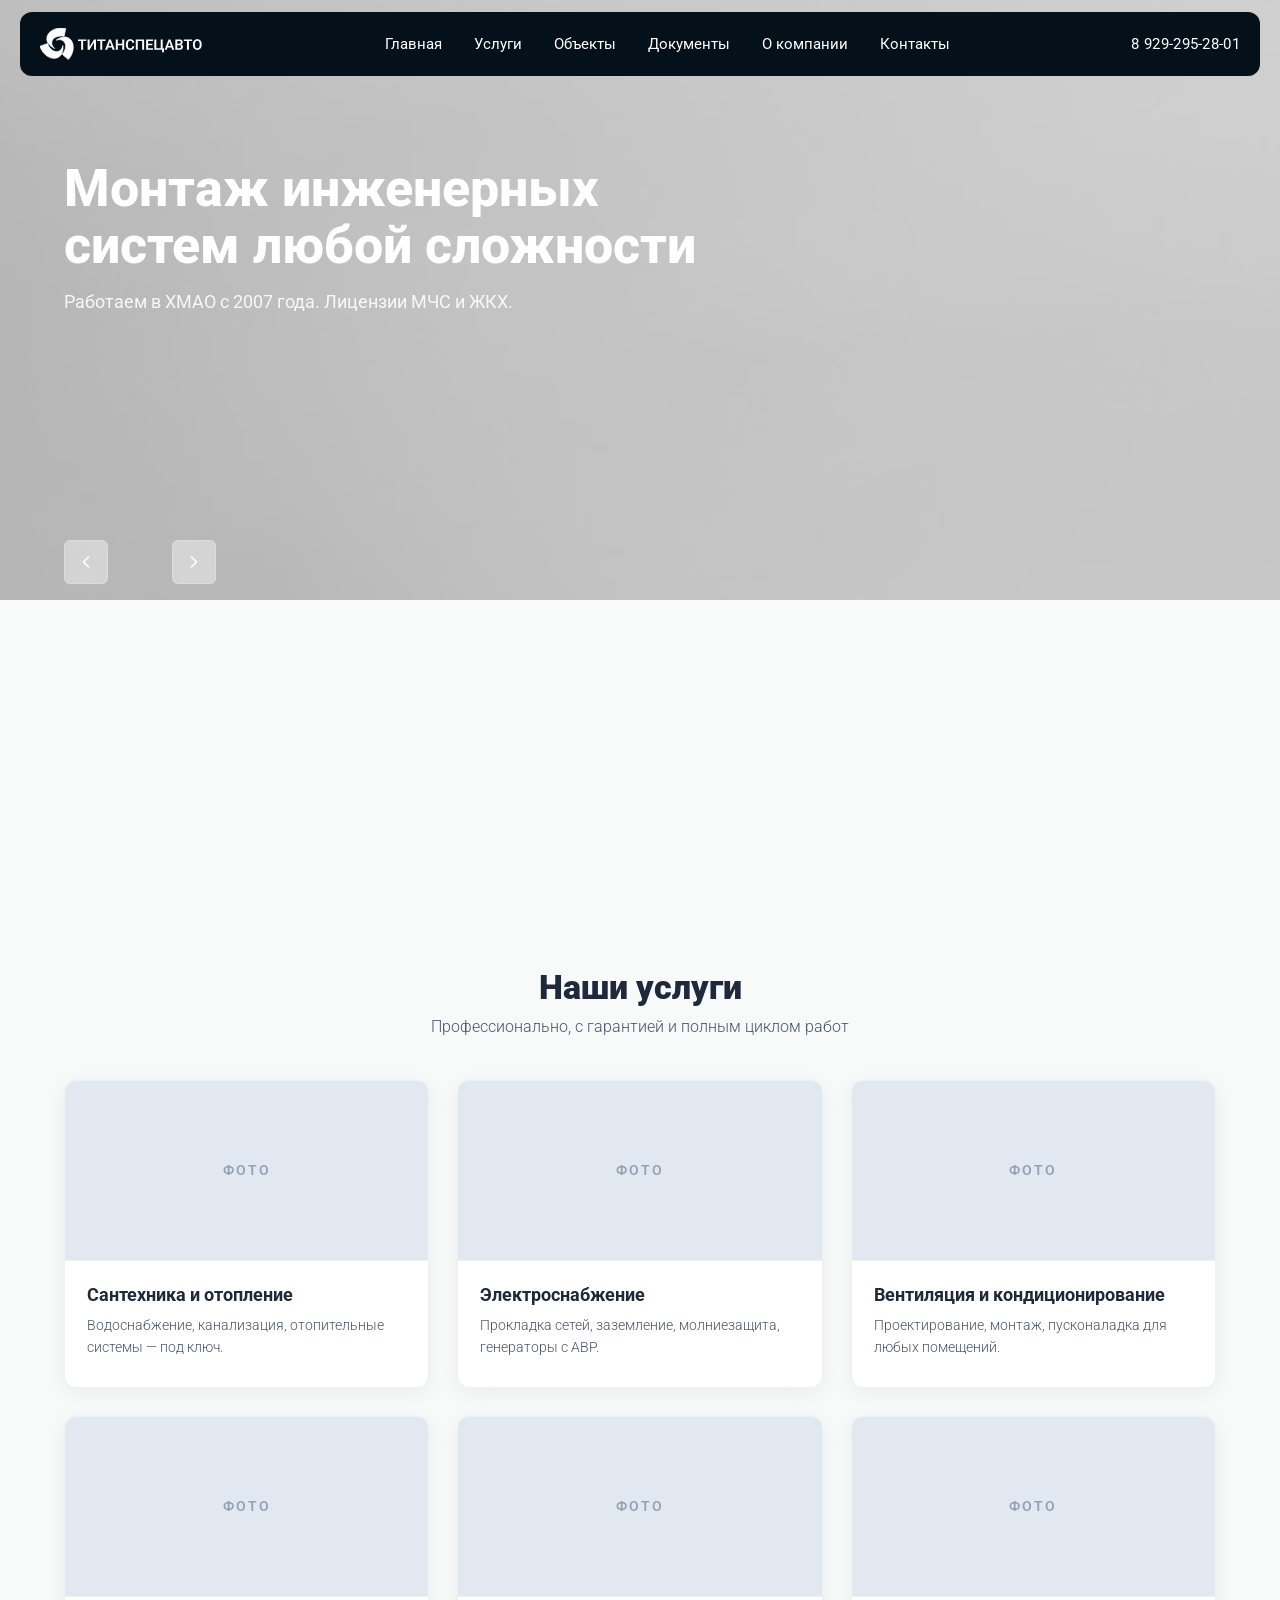
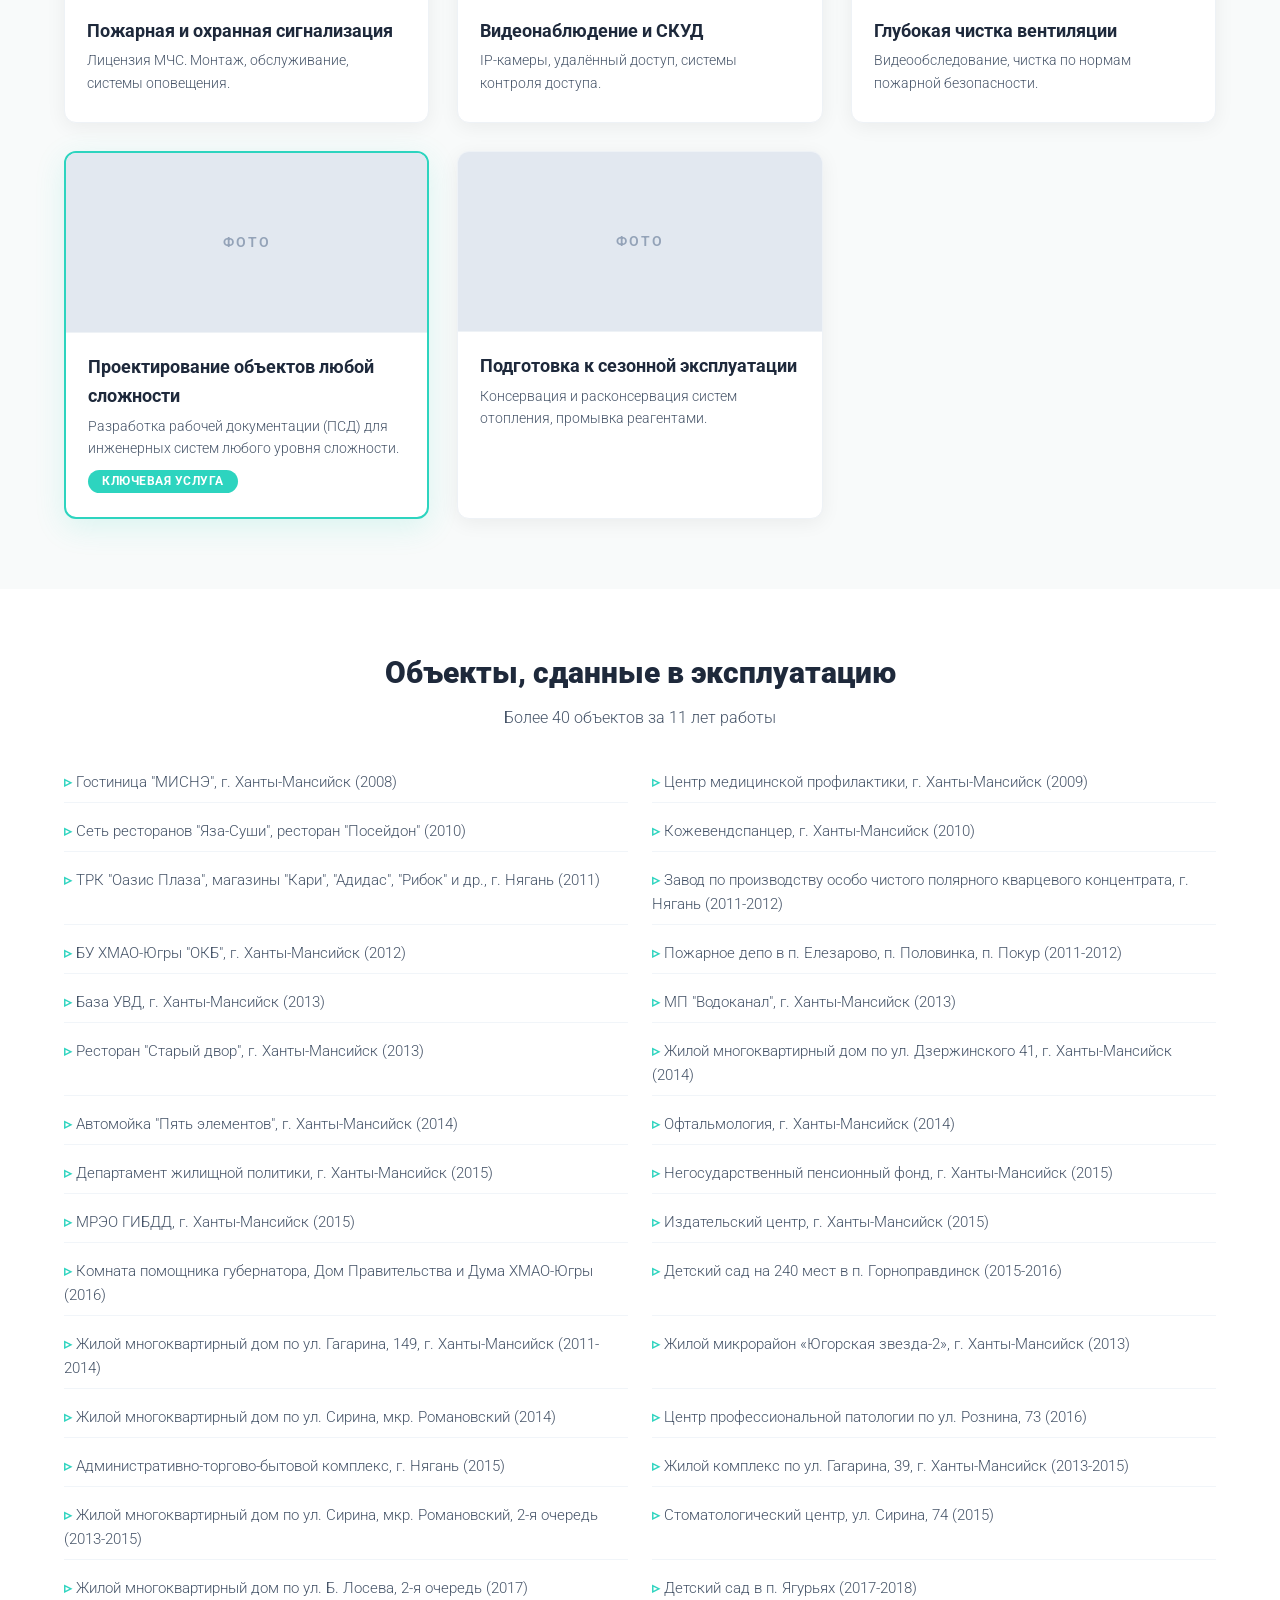
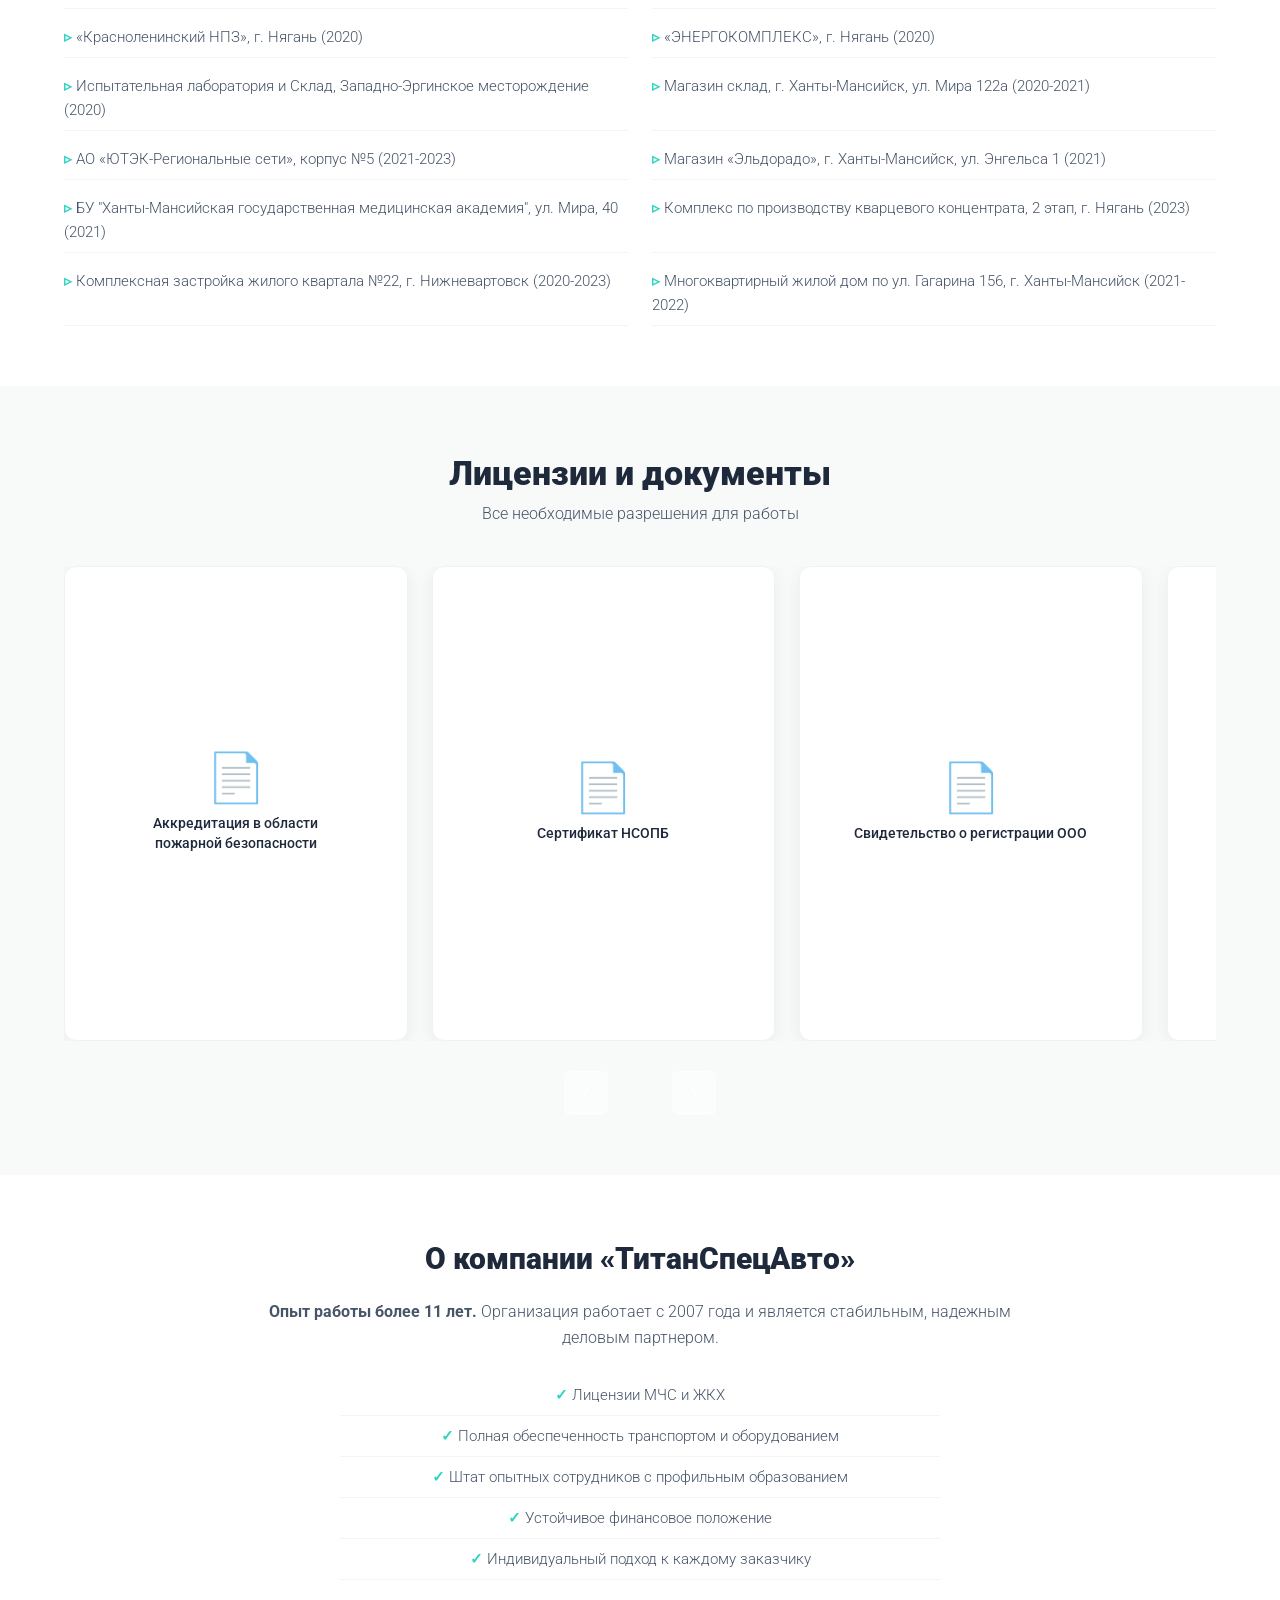
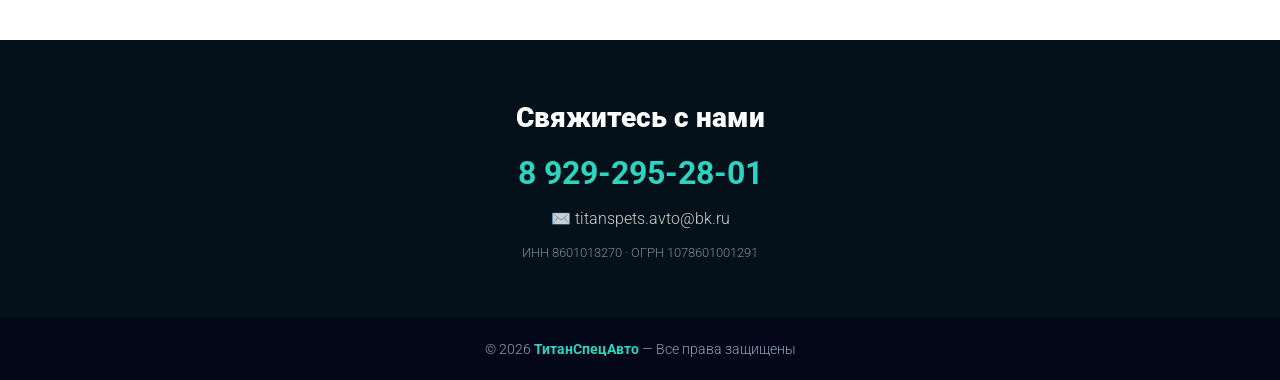
<file: index.html>
<!DOCTYPE html>
<html lang="ru">
<head>
    <meta charset="UTF-8">
    <meta name="viewport" content="width=device-width, initial-scale=1.0">
    <title>ТитанСпецАвто — Инженерные системы</title>
    <link rel="stylesheet" href="css/style.css">
    <link href="https://fonts.googleapis.com/css2?family=Inter:wght@300;400;500;600;700;800&display=swap" rel="stylesheet">
    
    <!-- ===== SWIPER CSS ===== -->
    <link rel="stylesheet" href="https://cdn.jsdelivr.net/npm/swiper@11/swiper-bundle.min.css" />
</head>
<body>

<header class="header">
    <div class="header-container">
        <div class="header-c">
            <div class="header-l">
                <button class="header__menu-toggler js--menu-toggler">
                    <span></span><span></span><span></span>
                </button>
                <a href="#hero" class="header__logo">
                    <img src="images/logo.svg" alt="ТитанСпецАвто" class="header__logo-img">
                </a>
            </div>

            <div class="header-m" id="header-menu">
                <nav class="header__nav">
                    <ul class="header__nav-list">
                        <li class="header__nav-item">
                            <a href="#hero" class="header__nav-btn">Главная</a>
                        </li>
                        <li class="header__nav-item">
                            <a href="#services" class="header__nav-btn">Услуги</a>
                        </li>
                        <li class="header__nav-item">
                            <a href="#objects" class="header__nav-btn">Объекты</a>
                        </li>
                        <li class="header__nav-item">
                            <a href="#docs" class="header__nav-btn">Документы</a>
                        </li>
                        <li class="header__nav-item">
                            <a href="#about" class="header__nav-btn">О компании</a>
                        </li>
                        <li class="header__nav-item">
                            <a href="#contacts" class="header__nav-btn">Контакты</a>
                        </li>
                    </ul>
                </nav>
            </div>

            <div class="header-r">
                <a href="tel:89292952801" class="header__phone">8 929-295-28-01</a>
            </div>
        </div>
    </div>
</header>

<main>

<!-- HERO СЛАЙДЕР С ЗАГЛУШКОЙ -->
<section class="s-hero">
    <div class="s-hero-slider-c swiper-c">
        <div class="s-hero-slider swiper">
            <div class="swiper-wrapper">

                <!-- СЛАЙД 1 -->
                <div class="s-hero-slider__item swiper-slide">
                    <img class="s-hero-slider__item-bg" src="images/placeholder.jpg" alt="Монтаж инженерных систем">
                    <div class="container">
                        <div class="s-hero-slider__item-content">
                            <div class="s-hero-slider__item-content-in">
                                <div class="s-hero-slider__item-title">
                                    <h1>Монтаж инженерных систем любой сложности</h1>
                                </div>
                                <div class="s-hero-slider__item-desc">
                                    Работаем в ХМАО с 2007 года. Лицензии МЧС и ЖКХ.
                                </div>
                            </div>
                        </div>
                    </div>
                </div>

                <!-- СЛАЙД 2 -->
                <div class="s-hero-slider__item swiper-slide">
                    <img class="s-hero-slider__item-bg" src="images/placeholder.jpg" alt="Проектирование и монтаж">
                    <div class="container">
                        <div class="s-hero-slider__item-content">
                            <div class="s-hero-slider__item-content-in">
                                <div class="s-hero-slider__item-title">
                                    <h1>Проектирование объектов любой сложности</h1>
                                </div>
                                <div class="s-hero-slider__item-desc">
                                    Разработаем ПСД для инженерных систем любого уровня сложности.
                                </div>
                            </div>
                        </div>
                    </div>
                </div>

                <!-- СЛАЙД 3 -->
                <div class="s-hero-slider__item swiper-slide">
                    <img class="s-hero-slider__item-bg" src="images/placeholder.jpg" alt="Аварийный выезд 24/7">
                    <div class="container">
                        <div class="s-hero-slider__item-content">
                            <div class="s-hero-slider__item-content-in">
                                <div class="s-hero-slider__item-title">
                                    <h1>Аварийный выезд от 2 часов</h1>
                                </div>
                                <div class="s-hero-slider__item-desc">
                                    Устраним аварию в любое время суток.
                                </div>
                            </div>
                        </div>
                    </div>
                </div>

            </div>
        </div>

        <!-- КНОПКИ И ПАГИНАЦИЯ -->
        <div class="s-hero-slider__controls-c swiper-controls-c">
            <div class="container">
                <div class="swiper-controls">
                    <button class="swiper-custom-button swiper-custom-button-prev">
                        <svg width="20" height="20" viewBox="0 0 24 24" fill="none" stroke="currentColor" stroke-width="2" stroke-linecap="round" stroke-linejoin="round">
                            <polyline points="15 18 9 12 15 6"></polyline>
                        </svg>
                    </button>
                    <div class="swiper-custom-pagination"></div>
                    <button class="swiper-custom-button swiper-custom-button-next">
                        <svg width="20" height="20" viewBox="0 0 24 24" fill="none" stroke="currentColor" stroke-width="2" stroke-linecap="round" stroke-linejoin="round">
                            <polyline points="9 18 15 12 9 6"></polyline>
                        </svg>
                    </button>
                </div>
            </div>
        </div>
    </div>
</section>

    <!-- УСЛУГИ -->
    <section class="services" id="services">
        <div class="container">
            <div class="services-header">
                <h3>Наши услуги</h3>
                <p class="subtitle">Профессионально, с гарантией и полным циклом работ</p>
            </div>
            <div class="service-grid">
                <div class="service-card">
                    <div class="service-img-placeholder">Фото</div>
                    <div class="service-body">
                        <h4>Сантехника и отопление</h4>
                        <p>Водоснабжение, канализация, отопительные системы — под ключ.</p>
                    </div>
                </div>
                <div class="service-card">
                    <div class="service-img-placeholder">Фото</div>
                    <div class="service-body">
                        <h4>Электроснабжение</h4>
                        <p>Прокладка сетей, заземление, молниезащита, генераторы с АВР.</p>
                    </div>
                </div>
                <div class="service-card">
                    <div class="service-img-placeholder">Фото</div>
                    <div class="service-body">
                        <h4>Вентиляция и кондиционирование</h4>
                        <p>Проектирование, монтаж, пусконаладка для любых помещений.</p>
                    </div>
                </div>
                <div class="service-card">
                    <div class="service-img-placeholder">Фото</div>
                    <div class="service-body">
                        <h4>Пожарная и охранная сигнализация</h4>
                        <p>Лицензия МЧС. Монтаж, обслуживание, системы оповещения.</p>
                    </div>
                </div>
                <div class="service-card">
                    <div class="service-img-placeholder">Фото</div>
                    <div class="service-body">
                        <h4>Видеонаблюдение и СКУД</h4>
                        <p>IP-камеры, удалённый доступ, системы контроля доступа.</p>
                    </div>
                </div>
                <div class="service-card">
                    <div class="service-img-placeholder">Фото</div>
                    <div class="service-body">
                        <h4>Глубокая чистка вентиляции</h4>
                        <p>Видеообследование, чистка по нормам пожарной безопасности.</p>
                    </div>
                </div>
                <div class="service-card service-card-highlight">
                    <div class="service-img-placeholder">Фото</div>
                    <div class="service-body">
                        <h4>Проектирование объектов любой сложности</h4>
                        <p>Разработка рабочей документации (ПСД) для инженерных систем любого уровня сложности.</p>
                        <span class="service-tag">Ключевая услуга</span>
                    </div>
                </div>
                <div class="service-card">
                    <div class="service-img-placeholder">Фото</div>
                    <div class="service-body">
                        <h4>Подготовка к сезонной эксплуатации</h4>
                        <p>Консервация и расконсервация систем отопления, промывка реагентами.</p>
                    </div>
                </div>
            </div>
        </div>
    </section>

    <!-- ОБЪЕКТЫ -->
    <section class="objects" id="objects">
        <div class="container">
            <h3>Объекты, сданные в эксплуатацию</h3>
            <p class="subtitle">Более 40 объектов за 11 лет работы</p>
            <div class="objects-list">
                <ul>
                    <li>Гостиница "МИСНЭ", г. Ханты-Мансийск (2008)</li>
                    <li>Центр медицинской профилактики, г. Ханты-Мансийск (2009)</li>
                    <li>Сеть ресторанов "Яза-Суши", ресторан "Посейдон" (2010)</li>
                    <li>Кожевендспанцер, г. Ханты-Мансийск (2010)</li>
                    <li>ТРК "Оазис Плаза", магазины "Кари", "Адидас", "Рибок" и др., г. Нягань (2011)</li>
                    <li>Завод по производству особо чистого полярного кварцевого концентрата, г. Нягань (2011-2012)</li>
                    <li>БУ ХМАО-Югры "ОКБ", г. Ханты-Мансийск (2012)</li>
                    <li>Пожарное депо в п. Елезарово, п. Половинка, п. Покур (2011-2012)</li>
                    <li>База УВД, г. Ханты-Мансийск (2013)</li>
                    <li>МП "Водоканал", г. Ханты-Мансийск (2013)</li>
                    <li>Ресторан "Старый двор", г. Ханты-Мансийск (2013)</li>
                    <li>Жилой многоквартирный дом по ул. Дзержинского 41, г. Ханты-Мансийск (2014)</li>
                    <li>Автомойка "Пять элементов", г. Ханты-Мансийск (2014)</li>
                    <li>Офтальмология, г. Ханты-Мансийск (2014)</li>
                    <li>Департамент жилищной политики, г. Ханты-Мансийск (2015)</li>
                    <li>Негосударственный пенсионный фонд, г. Ханты-Мансийск (2015)</li>
                    <li>МРЭО ГИБДД, г. Ханты-Мансийск (2015)</li>
                    <li>Издательский центр, г. Ханты-Мансийск (2015)</li>
                    <li>Комната помощника губернатора, Дом Правительства и Дума ХМАО-Югры (2016)</li>
                    <li>Детский сад на 240 мест в п. Горноправдинск (2015-2016)</li>
                    <li>Жилой многоквартирный дом по ул. Гагарина, 149, г. Ханты-Мансийск (2011-2014)</li>
                    <li>Жилой микрорайон «Югорская звезда-2», г. Ханты-Мансийск (2013)</li>
                    <li>Жилой многоквартирный дом по ул. Сирина, мкр. Романовский (2014)</li>
                    <li>Центр профессиональной патологии по ул. Рознина, 73 (2016)</li>
                    <li>Административно-торгово-бытовой комплекс, г. Нягань (2015)</li>
                    <li>Жилой комплекс по ул. Гагарина, 39, г. Ханты-Мансийск (2013-2015)</li>
                    <li>Жилой многоквартирный дом по ул. Сирина, мкр. Романовский, 2-я очередь (2013-2015)</li>
                    <li>Стоматологический центр, ул. Сирина, 74 (2015)</li>
                    <li>Жилой многоквартирный дом по ул. Б. Лосева, 2-я очередь (2017)</li>
                    <li>Детский сад в п. Ягурьях (2017-2018)</li>
                    <li>«Красноленинский НПЗ», г. Нягань (2020)</li>
                    <li>«ЭНЕРГОКОМПЛЕКС», г. Нягань (2020)</li>
                    <li>Испытательная лаборатория и Склад, Западно-Эргинское месторождение (2020)</li>
                    <li>Магазин склад, г. Ханты-Мансийск, ул. Мира 122а (2020-2021)</li>
                    <li>АО «ЮТЭК-Региональные сети», корпус №5 (2021-2023)</li>
                    <li>Магазин «Эльдорадо», г. Ханты-Мансийск, ул. Энгельса 1 (2021)</li>
                    <li>БУ "Ханты-Мансийская государственная медицинская академия", ул. Мира, 40 (2021)</li>
                    <li>Комплекс по производству кварцевого концентрата, 2 этап, г. Нягань (2023)</li>
                    <li>Комплексная застройка жилого квартала №22, г. Нижневартовск (2020-2023)</li>
                    <li>Многоквартирный жилой дом по ул. Гагарина 156, г. Ханты-Мансийск (2021-2022)</li>
                </ul>
            </div>
        </div>
    </section>

<!-- ЛИЦЕНЗИИ И ДОКУМЕНТЫ (СЛАЙДЕР) -->
<section class="s-certificates" id="docs">
    <div class="container">
        <div class="s-certificates-in">
            <div class="s-certificates__head">
                <h3 class="s-certificates__title">Лицензии и документы</h3>
                <p class="s-certificates__subtitle">Все необходимые разрешения для работы</p>
            </div>

            <div class="s-certificates-slider-c swiper-c">
                <div class="s-certificates-slider swiper">
                    <div class="swiper-wrapper">

                        <!-- СЛАЙД 1 -->
                        <div class="s-certificates-slider__item swiper-slide">
                            <a href="docs/accreditation-fire-safety.pdf" target="_blank" class="s-certificates-slider__item-img-c">
                                <div class="doc-placeholder">
                                    <span>📄</span>
                                    <p>Аккредитация в области<br>пожарной безопасности</p>
                                </div>
                            </a>
                        </div>

                        <!-- СЛАЙД 2 -->
                        <div class="s-certificates-slider__item swiper-slide">
                            <a href="docs/certificate-nsopb.pdf" target="_blank" class="s-certificates-slider__item-img-c">
                                <div class="doc-placeholder">
                                    <span>📄</span>
                                    <p>Сертификат НСОПБ</p>
                                </div>
                            </a>
                        </div>

                        <!-- СЛАЙД 3 -->
                        <div class="s-certificates-slider__item swiper-slide">
                            <a href="docs/certificate-registration.pdf" target="_blank" class="s-certificates-slider__item-img-c">
                                <div class="doc-placeholder">
                                    <span>📄</span>
                                    <p>Свидетельство о регистрации ООО</p>
                                </div>
                            </a>
                        </div>

                        <!-- СЛАЙД 4 -->
                        <div class="s-certificates-slider__item swiper-slide">
                            <a href="docs/extract-egrip.pdf" target="_blank" class="s-certificates-slider__item-img-c">
                                <div class="doc-placeholder">
                                    <span>📄</span>
                                    <p>Выписка из ЕГРИП</p>
                                </div>
                            </a>
                        </div>

                        <!-- СЛАЙД 5 -->
                        <div class="s-certificates-slider__item swiper-slide">
                            <a href="docs/extract-sro.pdf" target="_blank" class="s-certificates-slider__item-img-c">
                                <div class="doc-placeholder">
                                    <span>📄</span>
                                    <p>Выписка из реестра СРО</p>
                                </div>
                            </a>
                        </div>

                        <!-- СЛАЙД 6 -->
                        <div class="s-certificates-slider__item swiper-slide">
                            <a href="docs/license-disinfection.pdf" target="_blank" class="s-certificates-slider__item-img-c">
                                <div class="doc-placeholder">
                                    <span>📄</span>
                                    <p>Лицензия на дезинфекцию</p>
                                </div>
                            </a>
                        </div>

                        <!-- СЛАЙД 7 -->
                        <div class="s-certificates-slider__item swiper-slide">
                            <a href="docs/license-fire-safety.pdf" target="_blank" class="s-certificates-slider__item-img-c">
                                <div class="doc-placeholder">
                                    <span>📄</span>
                                    <p>Лицензия на монтаж систем<br>пожарной безопасности</p>
                                </div>
                            </a>
                        </div>

                        <!-- СЛАЙД 8 -->
                        <div class="s-certificates-slider__item swiper-slide">
                            <a href="docs/license-mchs-2015.pdf" target="_blank" class="s-certificates-slider__item-img-c">
                                <div class="doc-placeholder">
                                    <span>📄</span>
                                    <p>Лицензия МЧС России<br>с 2015 года</p>
                                </div>
                            </a>
                        </div>

                        <!-- СЛАЙД 9 -->
                        <div class="s-certificates-slider__item swiper-slide">
                            <a href="docs/license-mchs-2026.pdf" target="_blank" class="s-certificates-slider__item-img-c">
                                <div class="doc-placeholder">
                                    <span>📄</span>
                                    <p>Лицензия МЧС России<br>обновление 2026</p>
                                </div>
                            </a>
                        </div>

                        <!-- СЛАЙД 10 -->
                        <div class="s-certificates-slider__item swiper-slide">
                            <a href="docs/license-zkh.pdf" target="_blank" class="s-certificates-slider__item-img-c">
                                <div class="doc-placeholder">
                                    <span>📄</span>
                                    <p>Лицензия ЖКХ</p>
                                </div>
                            </a>
                        </div>

                        <!-- СЛАЙД 11 -->
                        <div class="s-certificates-slider__item swiper-slide">
                            <a href="docs/portfolio.pdf" target="_blank" class="s-certificates-slider__item-img-c">
                                <div class="doc-placeholder">
                                    <span>📄</span>
                                    <p>Портфолио объектов<br>с 2007 года</p>
                                </div>
                            </a>
                        </div>

                        <!-- СЛАЙД 12 -->
                        <div class="s-certificates-slider__item swiper-slide">
                            <a href="docs/certificate-cleaning.png" target="_blank" class="s-certificates-slider__item-img-c">
                                <div class="doc-placeholder">
                                    <span>📄</span>
                                    <p>Сертификат на чистку<br>вентиляции</p>
                                </div>
                            </a>
                        </div>

                    </div>
                </div>

                <!-- КНОПКИ И ПАГИНАЦИЯ (теперь без _style-2, как в hero) -->
                <div class="s-certificates-slider__controls swiper-controls">
                    <button class="swiper-custom-button swiper-custom-button-prev">
                        <svg width="20" height="20" viewBox="0 0 24 24" fill="none" stroke="currentColor" stroke-width="2" stroke-linecap="round" stroke-linejoin="round">
                            <polyline points="15 18 9 12 15 6"></polyline>
                        </svg>
                    </button>
                    <div class="swiper-custom-pagination"></div>
                    <button class="swiper-custom-button swiper-custom-button-next">
                        <svg width="20" height="20" viewBox="0 0 24 24" fill="none" stroke="currentColor" stroke-width="2" stroke-linecap="round" stroke-linejoin="round">
                            <polyline points="9 18 15 12 9 6"></polyline>
                        </svg>
                    </button>
                </div>
            </div>
        </div>
    </div>
</section>
                
    <!-- О КОМПАНИИ -->
    <section class="about" id="about">
        <div class="container">
            <h3>О компании «ТитанСпецАвто»</h3>
            <p><strong>Опыт работы более 11 лет.</strong> Организация работает с 2007 года и является стабильным, надежным деловым партнером.</p>
            <ul>
                <li>Лицензии МЧС и ЖКХ</li>
                <li>Полная обеспеченность транспортом и оборудованием</li>
                <li>Штат опытных сотрудников с профильным образованием</li>
                <li>Устойчивое финансовое положение</li>
                <li>Индивидуальный подход к каждому заказчику</li>
            </ul>
        </div>
    </section>

    <!-- КОНТАКТЫ -->
    <section class="contacts" id="contacts">
        <div class="container">
            <h3>Свяжитесь с нами</h3>
            <div class="phone">8 929-295-28-01</div>
            <p>✉️ titanspets.avto@bk.ru</p>
            <p class="req">ИНН 8601013270 · ОГРН 1078601001291</p>
        </div>
    </section>

</main>

<footer class="footer">
    <div class="container">
        © 2026 <span>ТитанСпецАвто</span> — Все права защищены
    </div>
</footer>

<!-- ===== SWIPER JS ===== -->
<script src="https://cdn.jsdelivr.net/npm/swiper@11/swiper-bundle.min.js"></script>

<script>
document.addEventListener('DOMContentLoaded', function() {
    // Бургер-меню
    const toggler = document.querySelector('.header__menu-toggler');
    const menu = document.getElementById('header-menu');
    if (toggler && menu) {
        toggler.addEventListener('click', function() {
            this.classList.toggle('active');
            menu.classList.toggle('_menu-is-opened');
        });
    }

    // Слайдер Hero (без автопролистывания)
    const heroSwiper = new Swiper('.s-hero-slider', {
        loop: true,
        autoplay: false,
        pagination: {
            el: '.s-hero-slider .swiper-custom-pagination',
            clickable: true,
        },
        navigation: {
            nextEl: '.s-hero-slider .swiper-custom-button-next',
            prevEl: '.s-hero-slider .swiper-custom-button-prev',
        },
    });

    // Слайдер лицензий
    const certSwiper = new Swiper('.s-certificates-slider', {
        loop: true,
        slidesPerView: 1.2,
        spaceBetween: 16,
        pagination: {
            el: '.s-certificates-slider .swiper-custom-pagination',
            clickable: true,
        },
        navigation: {
            nextEl: '.s-certificates-slider .swiper-custom-button-next',
            prevEl: '.s-certificates-slider .swiper-custom-button-prev',
        },
        breakpoints: {
            768: {
                slidesPerView: 2.2,
                spaceBetween: 20,
            },
            1024: {
                slidesPerView: 3.2,
                spaceBetween: 24,
            },
        },
    });
});
</script>

</body>
</html>
</file>
<file: css/style.css>
/* ==========================================================
   ОСНОВНЫЕ ПЕРЕМЕННЫЕ
   ========================================================== */
@import url('https://fonts.googleapis.com/css2?family=Roboto:wght@300;400;500;700;900&display=swap');

:root {
    --primary-dark: #04111A;
    --accent: #2DD4BF;
    --accent-hover: #14B8A6;
    --bg-light: #F8FAFA;
    --text-dark: #1E293B;
    --text-gray: #475569;
    --white: #FFFFFF;
    --shadow: 0 4px 20px rgba(0,0,0,0.06);
    --radius: 12px;
    --font-family: 'Roboto', sans-serif;
}

* {
    margin: 0;
    padding: 0;
    box-sizing: border-box;
}

body {
    font-family: var(--font-family);
    background: var(--bg-light);
    color: var(--text-dark);
    line-height: 1.6;
    padding-top: 0;
}

.container {
    max-width: 1200px;
    margin: 0 auto;
    padding: 0 24px;
}

/* ==========================================================
   ШАПКА (ВСЕГДА ПОВЕРХ)
   ========================================================== */
.header {
    padding: 12px 20px;
    position: fixed;
    left: 0;
    top: 0;
    right: 0;
    z-index: 1000;
}

.header-container {
    max-width: 1400px;
    width: 100%;
    margin-left: auto;
    margin-right: auto;
}

.header-c {
    display: flex;
    align-items: center;
    background: var(--primary-dark);
    border-radius: 12px;
    padding: 8px 20px;
    height: 64px;
}

.header-l {
    display: flex;
    align-items: center;
    flex: 0 0 auto;
    gap: 12px;
}

.header__logo {
    display: flex;
    align-items: center;
    gap: 12px;
    text-decoration: none;
}

.header__logo-img {
    max-width: 100%;
    height: 32px;
    width: auto;
}

.header__logo-text {
    font-size: 18px;
    font-weight: 700;
    color: var(--white);
    letter-spacing: 0.5px;
    text-decoration: none;
    white-space: nowrap;
}

.header-m {
    margin-left: auto;
    margin-right: auto;
    display: flex;
    align-items: center;
}

.header-r {
    display: flex;
    align-items: center;
    flex: 0 0 auto;
    gap: 16px;
}

.header__nav-list {
    display: flex;
    align-items: center;
    gap: 32px;
    list-style: none;
    margin: 0;
    padding: 0;
}

.header__nav-btn {
    background: none;
    border: none;
    cursor: pointer;
    font-family: inherit;
    font-size: 15px;
    line-height: 1;
    color: var(--white);
    transition: all .3s;
    padding: 4px 0;
    text-decoration: none;
    font-weight: 400;
}

.header__nav-btn:hover {
    color: var(--accent);
}

.header__phone {
    letter-spacing: 0.02em;
    font-size: 15px;
    line-height: 1;
    color: var(--white);
    display: flex;
    text-decoration: none;
    transition: all .3s;
    white-space: nowrap;
    font-weight: 400;
}

.header__phone:hover {
    color: var(--accent);
}

/* ---- КНОПКА-БУРГЕР ---- */
.header__menu-toggler {
    display: none;
    position: relative;
    width: 32px;
    height: 32px;
    background: none;
    border: none;
    cursor: pointer;
    padding: 0;
}

.header__menu-toggler span {
    position: absolute;
    width: 22px;
    height: 2px;
    border-radius: 3px;
    background: var(--white);
    top: 50%;
    left: 50%;
    transform: translate(-50%, -50%);
    transition: all .3s;
}

.header__menu-toggler span:nth-child(1) {
    margin-top: 6px;
    width: 11px;
    transform: translate(-100%, -50%);
}

.header__menu-toggler span:nth-child(3) {
    margin-top: -6px;
}

.header__menu-toggler.active span:nth-child(1) {
    margin: 0;
    transform: translate(-50%, -50%) rotate(45deg);
    width: 22px;
}

.header__menu-toggler.active span:nth-child(2) {
    opacity: 0;
}

.header__menu-toggler.active span:nth-child(3) {
    margin: 0;
    transform: translate(-50%, -50%) rotate(-45deg);
}

/* ---- АДАПТИВ: ПЛАНШЕТЫ (ДО 1024px) ---- */
@media (max-width: 1024px) {
    .header {
        padding-left: 32px;
        padding-right: 32px;
    }

    .header-c {
        position: relative;
        padding-left: 16px;
        padding-right: 16px;
    }

    .header__logo {
        position: absolute;
        left: 50%;
        top: 50%;
        transform: translate(-50%, -50%);
        gap: 8px;
    }

    .header__logo-text {
        display: none;
    }

    .header__menu-toggler {
        display: block;
    }

    .header-m {
        display: none;
        position: absolute;
        top: 100%;
        margin-top: 8px;
        left: 0;
        right: 0;
        background: var(--primary-dark);
        border-radius: 12px;
        padding: 80px 40px;
        flex-direction: column;
    }

    .header-m._menu-is-opened {
        display: flex;
    }

    .header__nav {
        margin-bottom: 100px;
    }

    .header__nav-list {
        flex-direction: column;
        gap: 24px;
    }

    .header__nav-btn,
    .header__phone {
        font-size: 19px;
    }
}

/* ---- АДАПТИВ: ТЕЛЕФОНЫ (ДО 767px) ---- */
@media (max-width: 767px) {
    .header {
        padding-left: 16px;
        padding-right: 16px;
    }

    .header-c {
        padding: 8px 12px;
        height: 54px;
    }

    .header__logo {
        position: relative;
        transform: none;
        top: auto;
        left: auto;
        gap: 6px;
    }

    .header__logo-img {
        height: 24px;
    }

    .header__logo-text {
        display: none;
    }

    .header__phone {
        display: none;
    }

    .header__menu-toggler {
        display: block;
        margin-left: auto;
    }

    .header-m {
        padding-top: 40px;
        padding-bottom: 40px;
    }

    .header__menu-toggler span {
        width: 26px;
    }

    .header__menu-toggler span:nth-child(1) {
        margin-top: 7px;
        transform: translate(0, -50%);
        width: 13px;
    }

    .header__menu-toggler span:nth-child(3) {
        margin-top: -7px;
    }

    .header__menu-toggler.active span:nth-child(1) {
        width: 26px;
    }

    .header__nav {
        margin-bottom: 50px;
    }

    .header__nav-list {
        gap: 24px;
    }

    .header-r {
        display: flex;
        align-items: center;
        gap: 8px;
    }
}

/* ==========================================================
   ПЕРВЫЙ ЭКРАН (СЛАЙДЕР) — НА ВСЮ ВЫСОТУ
   ========================================================== */
.s-hero {
    position: relative;
    height: 100vh;
    min-height: 600px;
    overflow: hidden;
    border-radius: 0 0 40px 40px;
}

.s-hero-slider__item {
    position: relative;
    height: 100vh;
    min-height: 600px;
    display: flex;
    align-items: center;
    overflow: hidden;
}

.s-hero-slider__item > .container {
    position: relative;
}

.s-hero-slider__item-bg {
    position: absolute;
    top: 0;
    left: 0;
    width: 100%;
    height: 100%;
    object-fit: cover;
}

.s-hero-slider__item-content {
    padding: 160px 0 60px;
    max-width: 675px;
}

.s-hero-slider__item-content-in {
    color: #fff;
}

.s-hero-slider__item-title h1 {
    font-size: 52px;
    font-weight: 800;
    line-height: 1.1;
    margin-bottom: 14px;
}

.s-hero-slider__item-desc {
    font-size: 18px;
    opacity: 0.9;
}

/* ---- КАСТОМНЫЕ КНОПКИ SWIPER ---- */
.s-hero-slider__controls-c {
    position: absolute;
    bottom: 60px;
    z-index: 5;
    left: 0;
    right: 0;
    pointer-events: none;
}

.s-hero-slider__controls-c .swiper-controls {
    display: inline-flex;
    pointer-events: all;
}

.swiper-c {
    position: relative;
}

.swiper-controls-c {
    position: relative;
}

.swiper-controls {
    display: flex;
    align-items: center;
    gap: 32px;
}

.swiper-custom-button {
    position: relative;
    flex: 0 0 auto;
    display: flex;
    align-items: center;
    justify-content: center;
    width: 44px;
    height: 44px;
    border-radius: 6px;
    background: rgba(255, 255, 255, 0.4);
    border: 1px solid rgba(255, 255, 255, 0.2);
    color: #fff;
    transition: all .3s;
    cursor: pointer;
}

.swiper-custom-button svg {
    position: relative;
}

.swiper-custom-button:hover {
    background: #0A3333;
    color: #fff;
}

.swiper-custom-button:active {
    background: #0A3333;
    color: #fff;
}

.swiper-custom-pagination {
    flex: 0 0 auto;
    display: flex;
    align-items: center;
    gap: 4px;
    width: auto;
}

.swiper-custom-pagination.swiper-pagination-horizontal.swiper-pagination-bullets {
    width: auto;
}

.swiper-custom-pagination .swiper-pagination-bullet {
    margin: 0;
    border-radius: 50%;
    opacity: 0.28;
    background: #fff;
    width: 10px;
    height: 10px;
    display: block;
    cursor: pointer;
}

.swiper-custom-pagination .swiper-pagination-bullet-active {
    opacity: 1;
}

/* ---- АДАПТИВ: ПЛАНШЕТЫ ---- */
@media (max-width: 1024px) {
    .s-hero-slider__item-content {
        max-width: 100%;
        padding-top: 130px;
        padding-bottom: 75px;
    }

    .s-hero-slider__item-content-in {
        display: flex;
        flex-direction: column;
        align-items: center;
        text-align: center;
    }

    .s-hero-slider__item-title h1 {
        font-size: 36px;
    }

    .s-hero-slider__controls-c {
        bottom: 16px;
    }

    .s-hero-slider__controls-c .swiper-custom-button {
        display: none;
    }

    .s-hero-slider__controls-c .swiper-controls {
        display: flex;
        justify-content: center;
    }
}

/* ---- АДАПТИВ: ТЕЛЕФОНЫ ---- */
@media (max-width: 767px) {
    .s-hero {
        height: 100dvh;
        min-height: 500px;
    }

    .s-hero-slider__item {
        height: 100dvh;
        min-height: 500px;
    }

    .s-hero-slider__item-content {
        padding-top: 110px;
        padding-bottom: 40px;
    }

    .s-hero-slider__item-title h1 {
        font-size: 28px;
    }

    .s-hero-slider__item-desc {
        font-size: 16px;
    }
}

/* ==========================================================
   ОСТАЛЬНЫЕ СЕКЦИИ — ОТСТУП ДЛЯ ЯКОРЕЙ
   ========================================================== */
.services,
.objects,
.docs,
.about,
.contacts {
    scroll-margin-top: 80px;
}

.services {
    padding: 60px 0 70px;
    background: var(--bg-light);
}

.objects {
    padding: 60px 0;
    background: var(--white);
}

.docs {
    padding: 60px 0;
    background: var(--bg-light);
}

.about {
    padding: 60px 0;
    background: var(--white);
}

/* ==========================================================
   УСЛУГИ
   ========================================================== */
.services-header {
    text-align: center;
    margin-bottom: 40px;
}

.services-header h3 {
    font-size: 34px;
    font-weight: 900;
    color: var(--text-dark);
}

.services-header .subtitle {
    font-size: 16px;
    color: var(--text-gray);
    font-weight: 300;
}

.service-grid {
    display: grid;
    grid-template-columns: repeat(3, 1fr);
    gap: 28px;
}

.service-card {
    background: var(--white);
    border-radius: var(--radius);
    border: 1px solid #EEF2F6;
    box-shadow: var(--shadow);
    overflow: hidden;
    transition: 0.3s;
}

.service-card:hover {
    transform: translateY(-6px);
    box-shadow: 0 16px 40px rgba(0,0,0,0.08);
}

.service-card-highlight {
    border: 2px solid var(--accent);
    box-shadow: 0 8px 30px rgba(45, 212, 191, 0.15);
}

.service-card-highlight .service-tag {
    display: inline-block;
    background: var(--accent);
    color: var(--white);
    padding: 2px 14px;
    border-radius: 40px;
    font-size: 12px;
    font-weight: 700;
    margin-top: 6px;
    text-transform: uppercase;
    letter-spacing: 0.5px;
}

.service-img-placeholder {
    width: 100%;
    height: 180px;
    background: #E2E8F0;
    display: flex;
    align-items: center;
    justify-content: center;
    font-size: 14px;
    color: #94A3B8;
    font-weight: 600;
    text-transform: uppercase;
    letter-spacing: 2px;
    border-bottom: 1px solid #EEF2F6;
}

.service-body {
    padding: 20px 22px 24px;
}

.service-body h4 {
    font-size: 18px;
    font-weight: 700;
    color: var(--text-dark);
    margin-bottom: 4px;
}

.service-body p {
    font-size: 14px;
    color: var(--text-gray);
    margin-bottom: 4px;
    font-weight: 300;
}

/* ==========================================================
   ОБЪЕКТЫ
   ========================================================== */
.objects h3 {
    text-align: center;
    font-size: 30px;
    font-weight: 900;
    color: var(--text-dark);
    margin-bottom: 8px;
}

.objects .subtitle {
    text-align: center;
    font-size: 16px;
    color: var(--text-gray);
    margin-bottom: 32px;
    font-weight: 300;
}

.objects-list ul {
    list-style: none;
    display: grid;
    grid-template-columns: 1fr 1fr;
    gap: 8px 24px;
    padding: 0;
}

.objects-list li {
    padding: 8px 0;
    border-bottom: 1px solid #F1F5F9;
    font-size: 15px;
    color: var(--text-gray);
    font-weight: 300;
}

.objects-list li::before {
    content: "▹ ";
    color: var(--accent);
    font-weight: 700;
}

/* ==========================================================
   ЛИЦЕНЗИИ (ГАЛЕРЕЯ-СЛАЙДЕР)
   ========================================================== */
.s-certificates-in {
    position: relative;
    padding: 60px 0;
    background: var(--bg-light);
    border-radius: 0 0 40px 40px;
}

.s-certificates__head {
    margin-bottom: 40px;
    text-align: center;
}

.s-certificates__title {
    font-size: 34px;
    font-weight: 900;
    color: var(--text-dark);
}

.s-certificates__subtitle {
    font-size: 16px;
    color: var(--text-gray);
    font-weight: 300;
}

.s-certificates-slider {
    transition: all .3s;
}

.s-certificates-slider:not(.swiper-initialized) {
    opacity: 0;
}

.s-certificates-slider__item-img-c {
    display: flex;
    position: relative;
    overflow: hidden;
    border-radius: 12px;
    aspect-ratio: 295 / 408;
    background: var(--white);
    border: 1px solid #EEF2F6;
    box-shadow: var(--shadow);
    text-decoration: none;
    transition: all .3s;
    cursor: pointer;
    padding: 20px;
    align-items: center;
    justify-content: center;
    flex-direction: column;
    text-align: center;
}

.s-certificates-slider__item-img-c:hover {
    transform: translateY(-6px);
    box-shadow: 0 12px 30px rgba(0,0,0,0.1);
    border-color: var(--accent);
}

.doc-placeholder {
    display: flex;
    flex-direction: column;
    align-items: center;
    gap: 12px;
    color: var(--text-dark);
}

.doc-placeholder span {
    font-size: 48px;
    line-height: 1;
}

.doc-placeholder p {
    font-size: 14px;
    font-weight: 500;
    color: var(--text-dark);
    margin: 0;
    line-height: 1.4;
}

/* ---- КНОПКИ ДЛЯ ЛИЦЕНЗИЙ (КАК В HERO) ---- */
.s-certificates-slider__controls {
    display: flex;
    align-items: center;
    justify-content: center;
    gap: 32px;
    margin-top: 30px;
}

.s-certificates-slider__controls .swiper-custom-button {
    position: relative;
    flex: 0 0 auto;
    display: flex;
    align-items: center;
    justify-content: center;
    width: 44px;
    height: 44px;
    border-radius: 6px;
    background: rgba(255, 255, 255, 0.4);
    border: 1px solid rgba(255, 255, 255, 0.2);
    color: #fff;
    transition: all .3s;
    cursor: pointer;
}

.s-certificates-slider__controls .swiper-custom-button svg {
    position: relative;
}

.s-certificates-slider__controls .swiper-custom-button:hover {
    background: #0A3333;
    color: #fff;
}

.s-certificates-slider__controls .swiper-custom-button:active {
    background: #0A3333;
    color: #fff;
}

.s-certificates-slider__controls .swiper-custom-pagination {
    flex: 0 0 auto;
    display: flex;
    align-items: center;
    gap: 4px;
    width: auto;
}

.s-certificates-slider__controls .swiper-custom-pagination .swiper-pagination-bullet {
    margin: 0;
    border-radius: 50%;
    opacity: 0.28;
    background: #fff;
    width: 10px;
    height: 10px;
    display: block;
    cursor: pointer;
}

.s-certificates-slider__controls .swiper-custom-pagination .swiper-pagination-bullet-active {
    opacity: 1;
}

/* ---- АДАПТИВ ---- */
@media (max-width: 1024px) {
    .s-certificates-in {
        padding: 40px 0;
        border-radius: 0;
    }

    .s-certificates-slider {
        margin-left: -32px;
        margin-right: -32px;
        padding-left: 32px;
        padding-right: 32px;
    }

    .s-certificates-slider__controls .swiper-custom-button {
        display: none;
    }
}

@media (max-width: 767px) {
    .s-certificates-in {
        padding: 30px 0;
    }

    .s-certificates-slider {
        margin-left: -16px;
        margin-right: -16px;
        padding-left: 16px;
        padding-right: 16px;
    }

    .s-certificates__title {
        font-size: 26px;
    }

    .s-certificates-slider__item-img-c {
        aspect-ratio: 295 / 380;
        padding: 16px;
    }

    .doc-placeholder span {
        font-size: 36px;
    }

    .doc-placeholder p {
        font-size: 13px;
    }
}

/* ==========================================================
   О КОМПАНИИ
   ========================================================== */
.about h3 {
    text-align: center;
    font-size: 30px;
    font-weight: 900;
    color: var(--text-dark);
    margin-bottom: 16px;
}

.about p {
    max-width: 800px;
    margin: 0 auto 24px;
    text-align: center;
    font-size: 16px;
    color: var(--text-gray);
    font-weight: 300;
}

.about ul {
    max-width: 600px;
    margin: 0 auto;
    list-style: none;
    padding: 0;
}

.about li {
    padding: 8px 0;
    border-bottom: 1px solid #F1F5F9;
    font-size: 15px;
    color: var(--text-gray);
    text-align: center;
    font-weight: 300;
}

.about li::before {
    content: "✓ ";
    color: var(--accent);
    font-weight: 700;
}

/* ==========================================================
   КОНТАКТЫ
   ========================================================== */
.contacts {
    background: var(--primary-dark);
    color: var(--white);
    padding: 56px 0 48px;
    text-align: center;
}

.contacts h3 {
    font-size: 28px;
    font-weight: 900;
    margin-bottom: 8px;
}

.contacts .phone {
    font-size: 32px;
    font-weight: 700;
    color: var(--accent);
}

.contacts p {
    opacity: 0.8;
    margin: 6px 0;
    font-weight: 300;
}

.contacts .req {
    font-size: 13px;
    opacity: 0.5;
    margin-top: 12px;
}

/* ==========================================================
   ПОДВАЛ
   ========================================================== */
.footer {
    background: #020617;
    color: #94A3B8;
    text-align: center;
    padding: 20px 0;
    font-size: 14px;
    font-weight: 300;
}

.footer span {
    color: var(--accent);
    font-weight: 700;
}

/* ==========================================================
   АДАПТИВ ДЛЯ ТЕЛЕФОНОВ
   ========================================================== */
@media (max-width: 768px) {
    .service-grid {
        grid-template-columns: repeat(2, 1fr);
    }
    .docs-gallery {
        grid-template-columns: repeat(2, 1fr);
    }
    .objects-list ul {
        grid-template-columns: 1fr;
    }
}

@media (max-width: 480px) {
    .service-grid {
        grid-template-columns: 1fr;
    }
    .docs-gallery {
        grid-template-columns: 1fr;
    }
    .btn {
        padding: 12px 28px;
        font-size: 14px;
    }
    .contacts .phone {
        font-size: 24px;
    }
}
</file>
